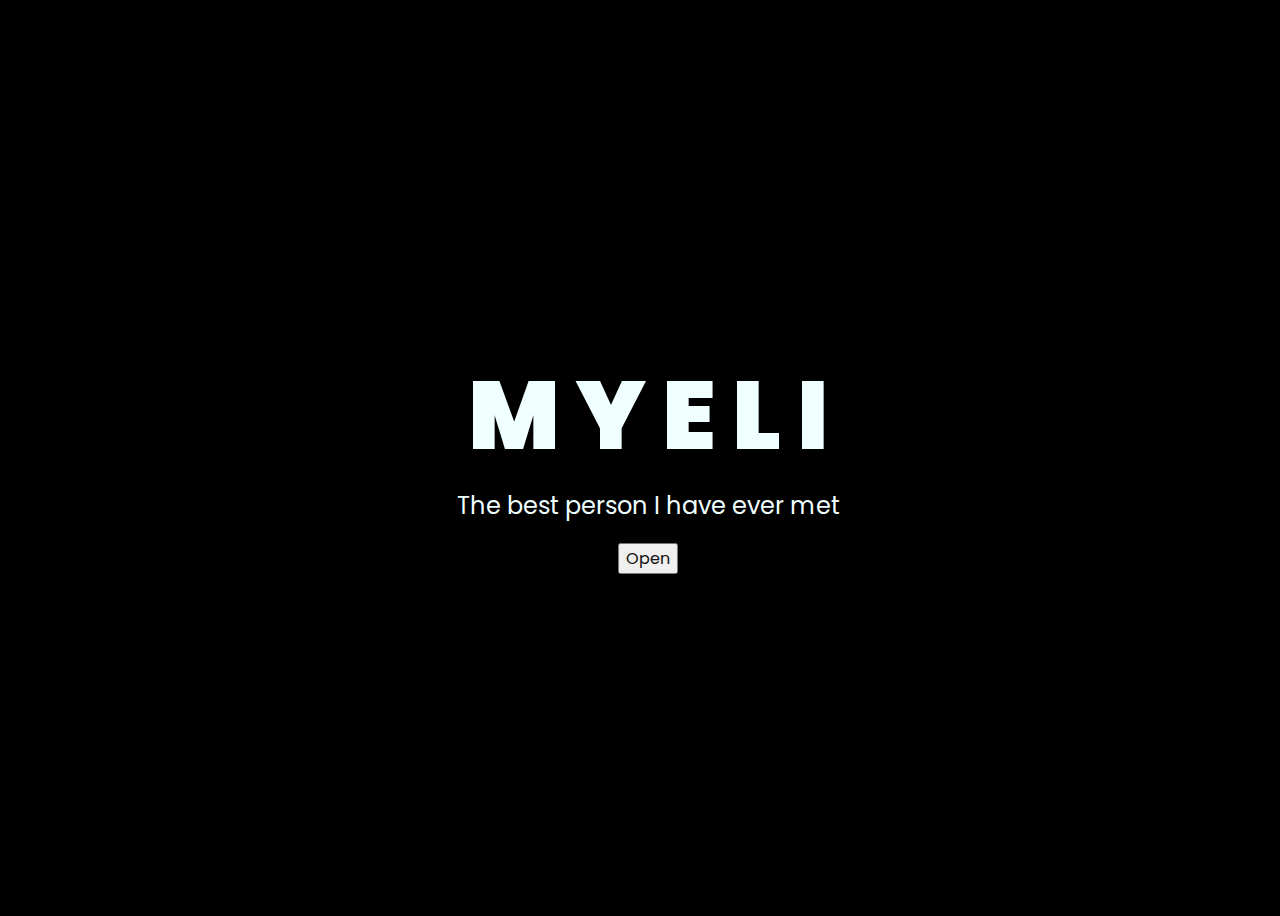
<file: index.html>
<!DOCTYPE html>
<html lang="en">
<head>
    <meta charset="UTF-8">
    <meta http-equiv="X-UA-Compatible" content="IE=edge">
    <meta name="viewport" content="width=device-width, initial-scale=1.0">
    <link rel="stylesheet" href="css/style.css">
    <link rel="icon" href="img/flowers.png" type="image/x-icon">
    <title>Flowers</title>
</head>
<body>
    <div class="greetings">
        <span>M</span>
        <span>Y</span>
        <span>E</span>
        <span>L</span>
        <span>I</span>
    </div>
    <div class="description">
        <span>The best person I have ever met</span>
    </div>
    
    <div class="button">
        <button>
            <a href="flower.html">Open</a>
        </button>
        
    </div>
</body>
</html>
</file>
<file: css/style.css>
@import url('https://fonts.googleapis.com/css2?family=Poppins:ital,wght@0,500;1,900&display=swap');
*{
    font-family: 'Poppins',cursive;
}
body{
    color: azure;
    width: 100%;
    height: 100vh;
    display: flex;
    flex-direction: column;
    align-items: center;
    justify-content: center;
    background-color: black;
}
.greetings{
    font-size: 6rem;
    font-weight: 900;
}
.greetings > span{
    animation: glow 2.5s ease-in-out infinite;
}
@keyframes glow{
    0%, 100%{
        color: #fff;
        text-shadow: 0 0 12px #39c6d6, 0 0 50px #39c6d6, 0 0 100px #39c6d6;
    }
    10%, 90%{
        color: #111;
        text-shadow: none;
    }
}
.greetings > span:nth-child(2){
    animation-delay: .2s ;
}
.greetings > span:nth-child(3){
    animation-delay: .4s ;
}
.greetings > span:nth-child(4){
    animation-delay: .6s;
}
.greetings > span:nth-child(5){
    animation-delay: .8s;
}

.description{
    font-size: 1.5rem;
    margin-bottom: 20px;
}

.button a{
    text-decoration: none;
    font-size: 1rem;
    color: #111;
}

@media screen and (max-width:574px){
    .greetings{
        display: block;
        font-size: 3rem;
        font-weight: 500;
        text-align: center;
    }
    .description{
        font-size: 1rem;
    }
    
    .button a{
        font-size: .5rem;
    }
}
</file>
